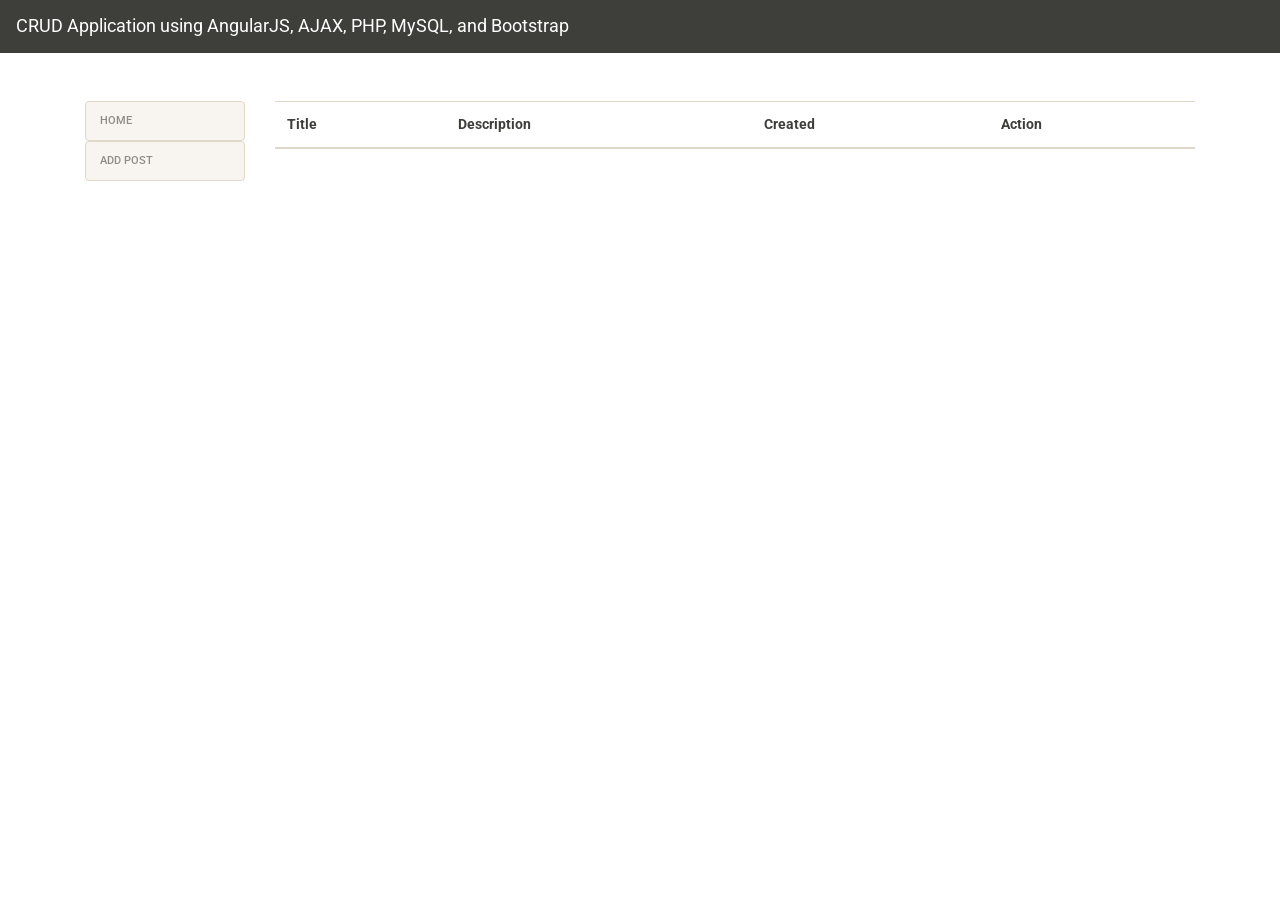
<file: index.html>
<!DOCTYPE html>
<html ng-app="crud">
  <head>
    <title>AngularJS CRUD Application</title>
      <script type="text/javascript" src="assets\js\jquery-3.3.1.js"></script>
      <script type="text/javascript" src="assets\js\bootstrap.js"></script>
      <script type="text/javascript" src="assets\js\angular.js"></script>
      <script type="text/javascript" src="assets\js\angular-route.js"></script>
      <script type="text/javascript" src="app.js"></script>
      <link rel="stylesheet" href="assets\css\bootstrap.css">
  </head>
  <body>
    <nav class="navbar navbar-expand-lg navbar-dark bg-primary">
      <a class="navbar-brand" href="#">CRUD Application using AngularJS, AJAX, PHP, MySQL, and Bootstrap</a>
    </nav>
    <div class="container">
      <ng-view></ng-view>
    </div>
  </body>
</html>
</file>
